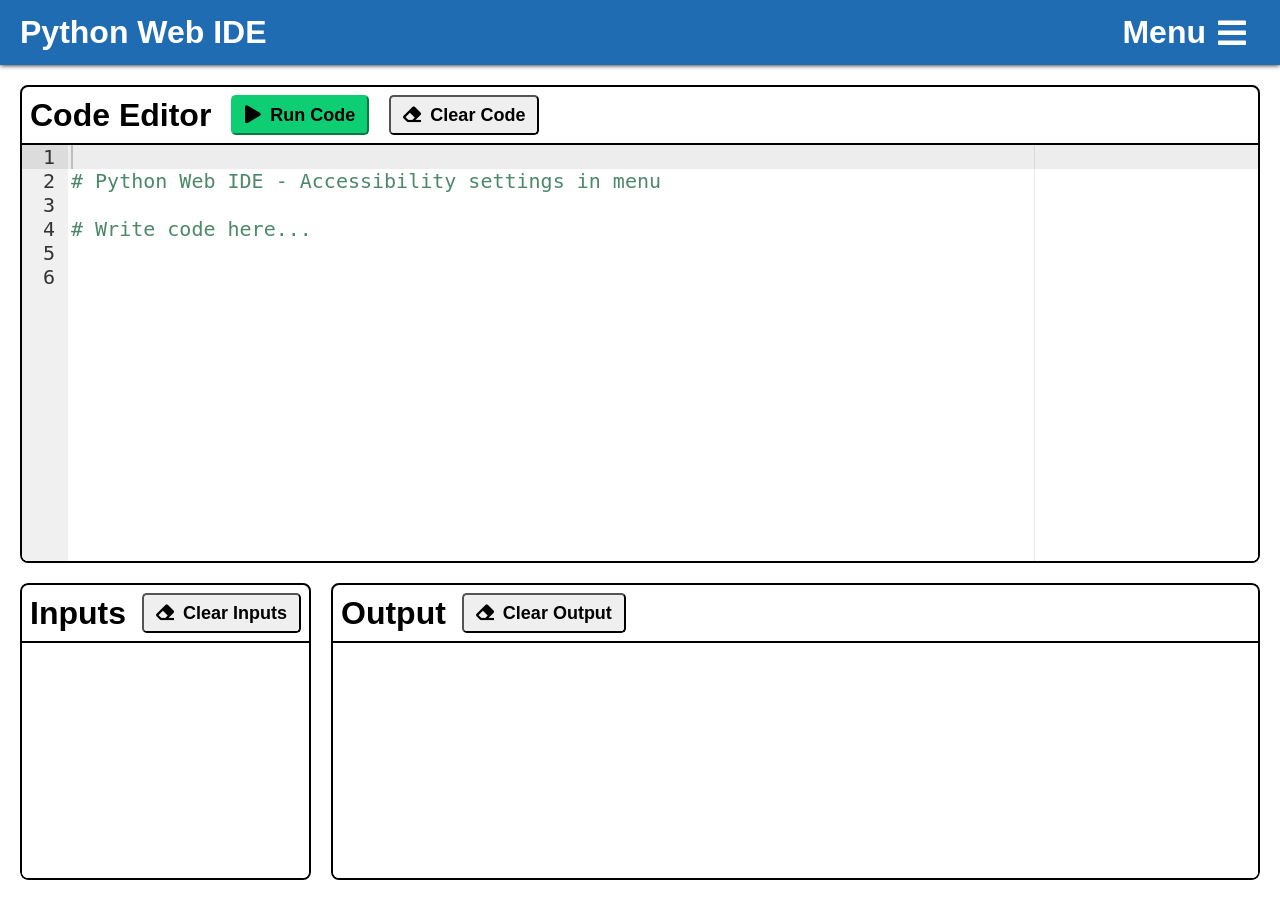
<file: templates/index.html>
<!DOCTYPE html>
<html lang="en">
<head>
    <meta charset="UTF-8">
    <meta name="viewport" content="width=device-width, initial-scale=1.0">
    <link rel="stylesheet" href="../static/styles.css">
    <link rel="stylesheet" href="https://cdnjs.cloudflare.com/ajax/libs/font-awesome/5.13.0/css/all.min.css">  
    <title>Python Web IDE</title>
</head>
<body class="light-body" onload="document.querySelector('h1.title').focus();">
    <header class="light-banner header-container" id="banner" aria-labelledby="title">
        <h1 class="title" id="title">Python Web <abbr title="Integrated Development Environment" aria-label="Integrated Development Environment">IDE</abbr></h1>
        <button class="light-menu-btn menu-btn" id="menu-btn" onclick="show_menu()" aria-label="open menu">
            <label for="menu-btn">Menu</label>
            <i class="fas fa-bars" style="font-size: 32px"></i>
        </button>
    </header>

    <aside class="light-menu menu" id="menu" aria-label="menu" aria-hidden="true">
        <div>
            <div class="menu-top-btns">
                <button class="light-close-menu-btn close-menu-btn" id="close-menu-btn" onclick="hide_menu()" tabindex="-1" aria-label="hide menu">
                    <label for="close-menu-btn">Hide</label>
                    <i class="fas fa-times" style="font-size: 32px;"></i>
                </button>
                <button class="light-reset-btn reset-btn" id="reset-btn" onclick="reset_settings()" tabindex="-1" aria-label="reset settings">
                    <label for="reset-btn">Reset</label>
                    <i class="fas fa-redo" style="font-size: 32px;"></i>
                </button>
            </div>
        </div>
        <section class="settings-container">
            <div style="display: flex; gap: 12px; justify-content: center; align-items: center; margin-bottom: -12px;">
                <i class="fas fa-cog" style="font-size: 2rem;"></i>
                <h2 class="menu-header" id="menu-header-title" aria-label="accessibility settings"><u>Settings</u></h2>
            </div>
            <div class="font-input-container" aria-label="font input">
                <div>
                    <label for="font-input" class="label">Font Size</label>
                    <input type="range" class="light-font-input font-input" id="font-input" value="20" min="12" max="48" step="2" oninput="change_font_size(this.value)" tabindex="-1">
                </div>
                <output class="font-output" id="font-size-output">20</output>
            </div>

            <fieldset>
                <legend>
                    <label for="page-theme"  class="label">Website Theme</label>
                </legend>
                <div class="page-theme" id="page-theme">
                    <label class="theme-option" for="light-theme">Light
                        <input type="radio" id="light-theme" name="theme" value="Light" onclick="set_theme('light')" checked="checked" tabindex="-1">
                        <span class="light-checkmark checkmark"></span>
                    </label>
                    <label class="theme-option" for="light-contrast-theme">Light Contrast
                        <input type="radio" id="light-contrast-theme" name="theme" value="Light Contrast" onclick="set_theme('light-contrast')" tabindex="-1">
                        <span class="light-contrast-checkmark checkmark"></span>
                    </label>
                    <label class="theme-option" for="dark-theme">Dark
                        <input type="radio" id="dark-theme" name="theme" value="Dark" onclick="set_theme('dark')" tabindex="-1">
                        <span class="light-checkmark checkmark"></span>
                    </label>
                    <label class="theme-option" for="dark-contrast-theme">Dark Contrast
                        <input type="radio" id="dark-contrast-theme" name="theme" value="Dark Contrast" onclick="set_theme('dark-contrast')" tabindex="-1">
                        <span class="dark-contrast-checkmark checkmark"></span>
                    </label>
                </div>
            </fieldset>
            

            <div class="editor-theme" aria-label="editor theme">
                <label for="editor-theme" class="label">Editor Theme</label>
                <select name="editor-theme" id="editor-theme" class="editor-theme-select" onchange="change_editor_theme(this.value)" tabindex="-1">
                    <optgroup label="Light Themes">
                        <option value="chrome">Chrome</option>
                        <option value="cloud_editor">Cloud Editor</option>
                        <option value="cloud9_day">Cloud9 Day</option>
                        <option value="clouds">Clouds</option>
                        <option value="crimson_editor">Crimson Editor</option>
                        <option value="dawn">Dawn</option>
                        <option value="dreamweaver">Dreamweaver</option>
                        <option value="eclipse">Eclipse</option>
                        <option value="github_light_default">GitHub Light Default</option>
                        <option value="github">GitHub</option>
                        <option value="gruvbox_light_hard">Gruvbox Light Hard</option>
                        <option value="iplastic">IPlastic</option>
                        <option value="katzenmilch">KatzenMilch</option>
                        <option value="kuroir">Kuroir</option>
                        <option value="solarized_light">Solarized Light</option>
                        <option value="sqlserver">SQL Server</option>
                        <option value="textmate" selected="selected">Textmate</option>
                        <option value="tomorrow">Tomorrow</option>
                        <option value="xcode">XCode</option>
                    </optgroup>
                    <optgroup label="Dark Themes">
                        <option value="ambiance">Ambiance</option>
                        <option value="chaos">Chaos</option>
                        <option value="cloud_editor_dark">Cloud Editor Dark</option>
                        <option value="cloud9_night_low_color">Cloud9 Night Low Color</option>
                        <option value="cloud9_night">Cloud9 Night</option>
                        <option value="clouds_midnight">Clouds Midnight</option>
                        <option value="cobalt">Cobalt</option>
                        <option value="dracula">Dracula</option>
                        <option value="github_dark">GitHub Dark</option>
                        <option value="gob">Green on Black</option>
                        <option value="gruvbox_dark_hard">Gruvbox Dark Hard</option>
                        <option value="gruvbox">Gruvbox</option>
                        <option value="idle_fingers">idle Fingers</option>
                        <option value="kr_theme">krTheme</option>
                        <option value="merbivore_soft">Merbivore Soft</option>
                        <option value="merbivore">Merbivore</option>
                        <option value="mono_industrial">Mono Industrial</option>
                        <option value="monokai">Monokai</option>
                        <option value="nord_dark">Nord Dark</option>
                        <option value="one_dark">One Dark</option>
                        <option value="pastel_on_dark">Pastel on Dark</option>
                        <option value="solarized_dark">Solarized Dark</option>
                        <option value="terminal">Terminal</option>
                        <option value="tomorrow_night_blue">Tomorrow Night Blue</option>
                        <option value="tomorrow_night_bright">Tomorrow Night Bright</option>
                        <option value="tomorrow_night_eighties">Tomorrow Night Eighties</option>
                        <option value="tomorrow_night">Tomorrow Night</option>
                        <option value="twilight">Twilight</option>
                        <option value="vibrant_ink">Vibrant Ink</option>
                    </optgroup>
                </select>
            </div>
        </section>
        <section aria-label="help section" class="help-section">
            <h2 class="menu-header help-section-header" id="help-header">
                <i class="fas fa-info-circle" style="font-size: 2rem;"></i>
                <u>Help Section</u>
            </h2>
            <ul>
                <li class="help-li">Write Python code in code editor</li>
                <li class="help-li">Press [ESC] while in code editor to exit</li>
                <li class="help-li">Enter inputs in input area if program requires user input</li>
                <li class="help-li">Click "Run Code" button to compile and execute code</li>
                <li class="help-li">Click "Stop Code" button to cancel code execution</li>
                <li class="help-li">View program output in output area</li>
            </ul>
        </section>

    </aside>
    <div id="overlay"></div>

    <main class="light-editor-container editor-container" id="editor-container" aria-labelledby="editor-title">
        <div class="light-editor-header editor-header" id="editor-header">
            <h2 class="editor-title" id="editor-title">
                <label for="ace_text-input">Code Editor</label>
            </h2>
            <div class="btn control-btn" id="control-btn">
                <button class="btn run-btn" id="run-btn" onclick="run_code()" aria-controls="output-area">
                    <i class="fas fa-play" id="run-btn-icon"></i>
                    <label for="run-btn" id="run-btn-lbl">Run Code</label>
                </button>
            </div>
            <button class="btn clear-btn" id="clear-code-btn" onclick="clear_code()">
                <i class="fas fa-eraser"></i>
                <label for="clear-code-btn">Clear Code</label>
            </button>
        </div>
        <div class="code-container" id="editor" aria-label="code editor text input"></div>
    </main>

    <section class="bottom-area">
        <div class="light-input-container input-container" id="input-container" aria-labelledby="input-title">
            <div class="light-input-header input-header" id="input-header">
                <h2 class="input-title" id="input-title">
                    <label for="input-area">Inputs</label>
                </h2>
                <button class="btn clear-btn" id="clear-input-btn" onclick="clear_input()">
                    <i class="fas fa-eraser"></i>
                    <label for="clear-input-btn">Clear Inputs</label>
                </button>
            </div>
            <textarea class="input-area" id="input-area" aria-label="input area"></textarea>
        </div>
        <div class="light-output-container output-container" id="output-container" aria-labelledby="output-title">
            <div class="light-output-header output-header" id="output-header">
                <h2 class="output-title" id="output-title">
                    <label for="output-area">Output</label>
                </h2>
                <button class="btn clear-btn" id="clear-output-btn" onclick="clear_output()">
                    <i class="fas fa-eraser"></i>
                    <label for="clear-output-btn">Clear Output</label>
                </button>
            </div>
            <textarea class="output-area" id="output-area" aria-live="polite" tabindex="-1" aria-label="output area" readonly></textarea>
        </div>
    </section>

    <!-- Ace Editor Scripts -->
    <script src="../static/ace/ace.js" type="text/javascript" charset="utf-8"></script>
    <script src="../static/ace/ext-language_tools.js"></script>
    <script src="../static/ace/ext-inline_autocomplete.js"></script>

    <!-- Main JS file -->
    <script src="../static/script.js"></script>

</body>
</html>
</file>
<file: static/styles.css>
/* Full Page Styles */

* {
    box-sizing: border-box;
    /* filter: blur(1px); */
}

body {
    margin: 0;
    display: flex;
    flex-direction: column;
    gap: 20px;
    font-family: sans-serif;
    height: 100vh;
}

/* FIX FOR MOBILE SCREENS */
@media only screen and (max-width: 656px) {
    body {
        height: max-content;
    }

    .bottom-area {
        flex-direction: column;
    }

    .input-container,
    .output-container {
        min-width: 100%;
        min-height: 200px;
    }
}

h1,
h2 {
    padding: 0;
    margin: 0;
    text-align: center;
}

button:focus {
    outline: 4px solid red;
    outline-offset: 2px;
}

button:hover,
button label:hover {
    cursor: pointer;
}

button i {
    padding-right: 4px;
}

.btn {
    height: 40px;
    padding: 0px 12px 0px 12px;
    font-size: 18px;
    /* font-size: 1.25rem; */
    font-weight: bold;
    border-radius: 0.3rem;
    margin: 4px 0;
    min-width: fit-content;
    transition: 0.4s;
}

fieldset {
    padding-block: 0em 0.5em;
    padding-inline: 0.5em;
}

abbr {
    text-decoration: none;
}

/* Main Header Styles (Top of page) */
.header-container {
    display: flex;
    justify-content: space-between;
    align-items: center;
    
    /* background-color: rgb(32, 108, 179); */
    /* color: #fff; */
    box-shadow: #000 0px 0px 5px;

    padding: 8px 20px;
}

.title {
    font-size: 2rem;
    margin-right: 16px;
}

.menu {
    display: flex;
    flex-direction: column;
    gap: 24px;

    position: fixed;
    top: 0;
    right: -370px;
    overflow-y: auto;

    width: 350px;
    height: 100%;
    /* background-color: rgb(11, 70, 124); */
    /* color: #fff; */

    transition: right 0.8s ease;
    box-shadow: #000 0px 0px 10px;
    padding: 8px 16px;

    z-index: 9;
}

@media only screen and (max-width: 350px) {
  .menu {
    width: 100%;
  }
}

.open {
    right: 0;
}

#overlay {
    position: fixed;
    display: none;
    left: 0;
    top: 0;
    right: 0;
    bottom: 0;
    z-index: 5;
}

.menu-btn {
    /* font-size: 24px; */
    font-size: 2rem;
    font-weight: 600;
    /* background-color: rgb(32, 108, 179); */
    /* color: #fff; */
    border: none;
    padding: 4px 8px;
    display: flex;
    align-items: center;
    gap: 12px;
    border-radius: 0.5rem;
    transition: 0.2s;
}

.menu-btn:hover,
.menu-btn:focus {
    /* background: rgba(122, 184, 242, 0.624); */
    cursor: pointer;
}


.menu-top-btns {
    display: flex;
    justify-content: space-between;
}

.close-menu-btn {
    /* font-size: 24px; */
    font-size: 2rem;
    font-weight: 600;

    /* background: rgb(11, 70, 124); */
    /* color: #fff; */

    width: fit-content;
    padding: 4px 8px;
    border: none;
    border-radius: 0.5rem;
    transition: 0.2s;

    display: flex;
    align-items: center;
    gap: 12px;
}

.close-menu-btn:hover,
.close-menu-btn:focus {
    /* background-color: rgb(47, 129, 206); */
    cursor: pointer;
}

.reset-btn {
    /* font-size: 24px; */
    font-size: 2rem;
    font-weight: 600;

    /* background: rgb(11, 70, 124); */
    /* color: #fff; */

    width: fit-content;
    padding: 4px 8px;
    border: none;
    border-radius: 0.5rem;
    transition: 0.2s;

    display: flex;
    align-items: center;
    gap: 12px;
}

.reset-btn:hover,
.reset-btn:focus {
    /* background-color: rgb(47, 129, 206); */
    cursor: pointer;
}

.menu-header-container {
    display: flex;
    flex-direction: column;
    gap: 8px;
}

.menu-header {
    font-size: 2.75rem;    
    /* font-size: 42px; */
}

.settings-container {
    display: flex;
    flex-direction: column;
    gap: 20px;
}

.font-input-container {
    display: flex;
    justify-content: space-between;
    gap: 16px;
}

.font-input-container div {
    display: flex;
    flex-direction: column;
    flex: 1;
    gap: 10px;
}

.label {
    /* font-size: 32px; */
    font-size: 2rem;
}

.font-output {
    /* font-size: 64px; */
    font-size: 4rem;
    padding-top: 2px;
}

.font-input {
    -webkit-appearance: none;
    appearance: none;
    width: 100%;
    height: 15px;
    /* background: #fff; */
    border-radius: 0.5rem;
    opacity: 0.8;
    -webkit-transition: 0.2s;
    transition: opacity 0.2s;
    margin-right: 16px;
}

.font-input:hover {
    opacity: 1;
    cursor: pointer;
}

.font-input:focus {
    outline: 4px solid red;
    outline-offset: 6px;
    opacity: 1;
}

.font-input::-webkit-slider-thumb {
    -webkit-appearance: none;
    appearance: none;
    width: 25px;
    height: 25px;
    border-radius: 1rem;
    /* background: rgb(55, 137, 214); */
    cursor: pointer;
}

.page-theme {
    display: grid;
    grid-template-columns: auto auto;
    /* flex-direction: column; */
    /* flex-wrap: wrap; */
    gap: 8px;
    margin-top: 8px;
}

.theme-option {
    position: relative;
    padding-left: 30px;
    cursor: pointer;
    /* font-size: 20px; */
    font-size: 1.25rem;
    -webkit-user-select: none;
    -moz-user-select: none;
    -ms-user-select: none;
    user-select: none;
    width: fit-content;
    border-radius: 0.3rem;
}

.theme-option:focus-within {
    outline: 4px solid red;
    outline-offset: 4px;
}

.theme-option {
    margin-left: 16px;

    input {
    position: absolute;
    opacity: 0;
    }
}


.checkmark {
    position: absolute;
    top: 2px;
    left: 0;
    height: 20px;
    width: 20px;
    background-color: #eee;
    border-radius: 50%;
}

.checkmark:after {
    content: "";
    position: absolute;
    display: none;
}

.theme-option input:checked ~ .checkmark:after {
    display: block;
}

.theme-option .checkmark:after {
    top: 6px;
    left: 6px;
    width: 8px;
    height: 8px;
    border-radius: 50%;
    background: white;
}

.editor-theme {
    display: flex;
    flex-direction: column;
    gap: 2px;
    margin-bottom: 8px;
}

.editor-theme-select {
    width: 100%;
    /* font-size: 20px; */
    font-size: 1.25rem;
}

select {
    width: 100%;
    padding: 4px;
    border-radius: 0.4rem;
    border: 2px outset black;
    background-color: #fff;
    transition: opacity 0.2s;
    opacity: 0.8;
}

select:hover {
    cursor: pointer;
    opacity: 1;
}

select:focus {
    outline: 4px solid red;
    outline-offset: 2px;
}

label {
    font-weight: bold;
}

/* .help-section {
    margin-top: 16px;
} */

.help-section-header {
    display: flex; 
    justify-content: center; 
    align-items: center; 
    gap: 12px;
    margin-bottom: 12px;
}

ul {
    margin: 12px 0;
    padding: 0 0 0 16px;
    font-size: 1.15rem;
    display: flex;
    flex-direction: column;
    gap: 12px;
}

/* Code Editor Styles */
.editor-container {
    display: flex;
    flex-direction: column;
    flex: auto;
    min-height: 350px;

    /* border: 2px solid #000; */
    border-radius: 0.5rem;
    margin: 0 20px;
    overflow: hidden;
}

.editor-header {
    display: flex;
    align-items: center;
    gap: 20px;
    overflow-x: auto;

    padding: 4px 8px;
    /* border-bottom: 2px solid #000; */

}

.editor-title {
    font-size: 2rem;
    white-space: nowrap;
}

.control-btn {
    display: flex;
    align-items: center;
    padding: 0;
    margin: 0;
}

.run-btn {
    background-color: #0ece74;
    border: 2px outset #0ece74;
    color: #000;
    /* transition: 0.4s; */
}

.run-btn:hover {
    background: #fff;
    color: #000;
    border: 2px outset #000;
}

.stop-btn {
    background-color: #b60000;
    border: 2px outset #b60000;
    color: #fff;
    /* transition: 0.4s; */
}

.stop-btn:hover {
    background-color: #fff;
    color: #b60000;
    border: 2px outset #b60000;
}

.clear-btn:hover {
    background: rgb(60, 60, 60);
    color: #fff;
}

.code-container {
    flex: 1;
    display: flex;
    flex-direction: column;

    margin: 0;
    width: 100%;
    z-index: 1;
    font-size: 20px;
}



/* Output Terminal Styles */
.bottom-area {
    display: flex;
    justify-content: space-between;
    gap: 20px;
    flex-wrap: wrap;

    height: 33%;
    min-height: 140px;

    margin: 0px 20px 20px 20px;
    border-radius: 0.5rem;
    overflow: hidden;
}

.output-container {
    display: flex;
    flex-direction: column;
    flex: 1;

    height: 100%;
    width: fit-content;

    border-radius: 0.5rem;
    overflow: hidden;
}

.input-container {
    display: flex;
    flex-direction: column;

    width: fit-content;
    max-width: 291px; 
    height: 100%;
    border-radius: 0.5rem;
    overflow: hidden;
}

.input-header {
    display: flex;
    align-items: center;
    gap: 16px;
    overflow-x: auto;

    padding: 4px 8px;
}

.input-title {
    font-size: 2rem;
    white-space: nowrap;
}

.output-header {
    display: flex;
    align-items: center;
    gap: 16px;
    overflow-x: auto;

    padding: 4px 8px;
}

.output-title {
    font-size: 2rem;
    white-space: nowrap;
}

.input-area {
    flex: 1;
    height: 100%;
    resize: none;
    font-size: 20px;

    padding: 4px 10px;
    border: none;
    outline: none;
}

.output-area {
    flex: 1;
    height: 100%;
    resize: none;
    font-size: 20px;

    padding: 4px 10px;
    border: none;
    outline: none;
}



/* Color Themes */

/* Doing transition this way makes everything slow */
/* .light,
.dark,
.light-contrast,
.dark-contrast {
    transition: 0.3s;
} */




/* Light Theme */
.light-body {
    background-color: #fff;
}

.light-banner {
    background-color: rgb(32, 108, 179);
    color: #fff;
}

.light-menu {
    background-color: rgb(11, 70, 124);
    color: #fff;
}

.light-menu-btn {
    background-color: rgb(32, 108, 179);
    color: #fff;
    border: 2px solid rgb(32, 108, 179);
}

.light-menu-btn:hover,
.light-menu-btn:focus {
    background-color: rgba(122, 184, 242, 0.624);
}

.light-close-menu-btn,
.light-reset-btn {
    background-color: rgb(11, 70, 124);
    color: #fff;
    border: 2px solid rgb(11, 70, 124);
}

.light-close-menu-btn:hover,
.light-close-menu-btn:focus,
.light-reset-btn:hover,
.light-reset-btn:focus {
    background-color: rgb(47, 129, 206);
}

.light-font-input {
    background-color: #fff;
}

.light-font-input::-webkit-slider-thumb {
    background-color: #2196F3;
}

.theme-option input:checked ~ .light-checkmark {
    background-color: #2196F3;
}

.light-editor-container {
    border: 2px solid #000;
}

.light-editor-header {
    border-bottom: 2px solid #000;
}

.light-output-container,
.light-input-container {
    border: 2px solid #000;
}

.light-output-header,
.light-input-header {
    border-bottom: 2px solid #000;
}

.light-output-area,
.light-input-area {
    background-color: #fff;
}




/* Dark Theme */
.dark-body {
    background-color: #252525;
}

.dark-banner {
    background-color: #303030;
    color: #fff;
}

.dark-menu {
    background-color: #353535;
    color: #fff;
}

.dark-menu-btn {
    background-color: #303030;
    color: #fff;
    border: 2px solid #303030;
}

.dark-menu-btn:hover,
.dark-menu-btn:focus {
    background-color: #505050;
}

.dark-close-menu-btn,
.dark-reset-btn {
    background-color: #353535;
    color: #fff;
    border: 2px solid #353535;
}

.dark-close-menu-btn:hover,
.dark-close-menu-btn:focus,
.dark-reset-btn:hover,
.dark-reset-btn:focus {
    background-color: #555555;
}

.dark-font-input {
    background-color: #fff;
}

.dark-font-input::-webkit-slider-thumb {
    background-color: #a268ff;
}

.theme-option input:checked ~ .dark-checkmark {
    background-color: #a268ff;
}

.dark-editor-container {
    border: 2px solid #000;
}

.dark-editor-header {
    background-color: #202020;
    color: #fff;
    border-bottom: 2px solid #000;
}

.dark-output-container,
.dark-input-container {
    border: 2px solid #000;
}

.dark-output-header,
.dark-input-header {
    background-color: #202020;
    color: #fff;
    border-bottom: 2px solid #000;
}

.dark-output-area,
.dark-input-area {
    background-color: rgb(24, 24, 24);
    color: #fff;
}

.dark-output {
    background-color: rgb(45, 45, 45);
}

.dark,
.dark-contrast {
    .ace_scrollbar::-webkit-scrollbar {
        width: 18px;
        height: 14px;
    }

    .ace_scrollbar::-webkit-scrollbar-track {
        background-color: #1E1E1E;
    }

    .ace_scrollbar::-webkit-scrollbar-thumb {
        background-color: #888;
        border-radius: 20px;
        border-top: 3px solid #1E1E1E;
        border-bottom: 3px solid #1E1E1E;
        border-left: 4px solid #1E1E1E;
        border-right: 4px solid #1E1E1E;
    }

    .ace_scrollbar::-webkit-scrollbar-thumb:hover {
        background-color: #aaa;
    }

}

.dark::-webkit-scrollbar,
.dark-contrast::-webkit-scrollbar {
  width: 14px;
  height: 14px;
}

.dark::-webkit-scrollbar-track,
.dark-contrast::-webkit-scrollbar-track {
    background-color: #202020;
}

.dark::-webkit-scrollbar-thumb,
.dark-contrast::-webkit-scrollbar-thumb {
    background-color: #888;
    border-radius: 20px;
    border: 3px solid #1E1E1E;
}


/* Light Contrast Theme */
.light-contrast-body {
    background-color: #fff;
}

.light-contrast-banner {
    background-color: #fff;
    color: #000;
    border-bottom: 2px solid #000;
}

.light-contrast-menu {
    background-color: #fff;
    color: #000;
}

.light-contrast-menu-btn {
    background-color: #fff;
    color: #000;
    border: 2px solid #000;
}

.light-contrast-menu-btn:hover,
.light-contrast-menu-btn:focus {
    background-color: #ddd;
}

.light-contrast-close-menu-btn,
.light-contrast-reset-btn {
    background-color: #fff;
    color: #000;
    border: 2px solid #000;
}

.light-contrast-close-menu-btn:hover,
.light-contrast-close-menu-btn:focus,
.light-contrast-reset-btn:hover,
.light-contrast-reset-btn:focus {
    background-color: #ddd;
}

.light-contrast-font-input {
    background-color: #aaa;
}

.light-contrast-font-input::-webkit-slider-thumb {
    background-color: #000;
}

.theme-option input:checked ~ .light-contrast-checkmark {
    background-color: #000;
}

.light-contrast-editor-container {
    border: 2px solid #000;
}

.light-contrast-editor-header {
    border-bottom: 2px solid #000;
}

.light-contrast-output-container,
.light-contrast-input-container {
    border: 2px solid #000;
}

.light-contrast-output-header,
.light-contrast-input-header {
    border-bottom: 2px solid #000;
}

.light-contrast-output-area,
.light-contrast-input-area {
    background-color: #fff;
}



/* Dark Contrast Theme */
.dark-contrast-body {
    /* background-color: #000; */
    background-color: rgb(24, 24, 24);
}

.dark-contrast-banner {
    background-color: rgb(24, 24, 24);
    color: #fff;
    border-bottom: 2px solid #fff;
}

.dark-contrast-menu {
    background-color: rgb(24, 24, 24);
    color: #fff;
}

.dark-contrast-menu-btn {
    background-color: rgb(24, 24, 24);
    color: #fff;
    border: 2px solid #fff;
}

.dark-contrast-menu-btn:hover,
.dark-contrast-menu-btn:focus {
    background-color: rgb(60, 60, 60);
}

.dark-contrast-close-menu-btn,
.dark-contrast-reset-btn {
    background-color: rgb(24, 24, 24);
    color: #fff;
    border: 2px solid #fff;
}

.dark-contrast-close-menu-btn:hover,
.dark-contrast-close-menu-btn:focus,
.dark-contrast-reset-btn:hover,
.dark-contrast-reset-btn:focus {
    background-color: rgb(60, 60, 60);
}

.dark-contrast-font-input {
    background-color: #fff;
}

.dark-contrast-font-input::-webkit-slider-thumb {
    background-color: #a268ff;
}

.theme-option input:checked ~ .dark-contrast-checkmark {
    background-color: #a268ff;
}

.dark-contrast-editor-container {
    border: 2px solid #fff;
}

.dark-contrast-editor-header {
    color: #fff;
    border-bottom: 2px solid #fff;
}

.dark-contrast-output-container,
.dark-contrast-input-container {
    border: 2px solid #fff;
}

.dark-contrast-output-header,
.dark-contrast-input-header {
    color: #fff;
    border-bottom: 2px solid #fff;
}

.dark-contrast-output-area,
.dark-contrast-input-area {
    background-color: rgb(24, 24, 24);
    color: #fff;
}
</file>
